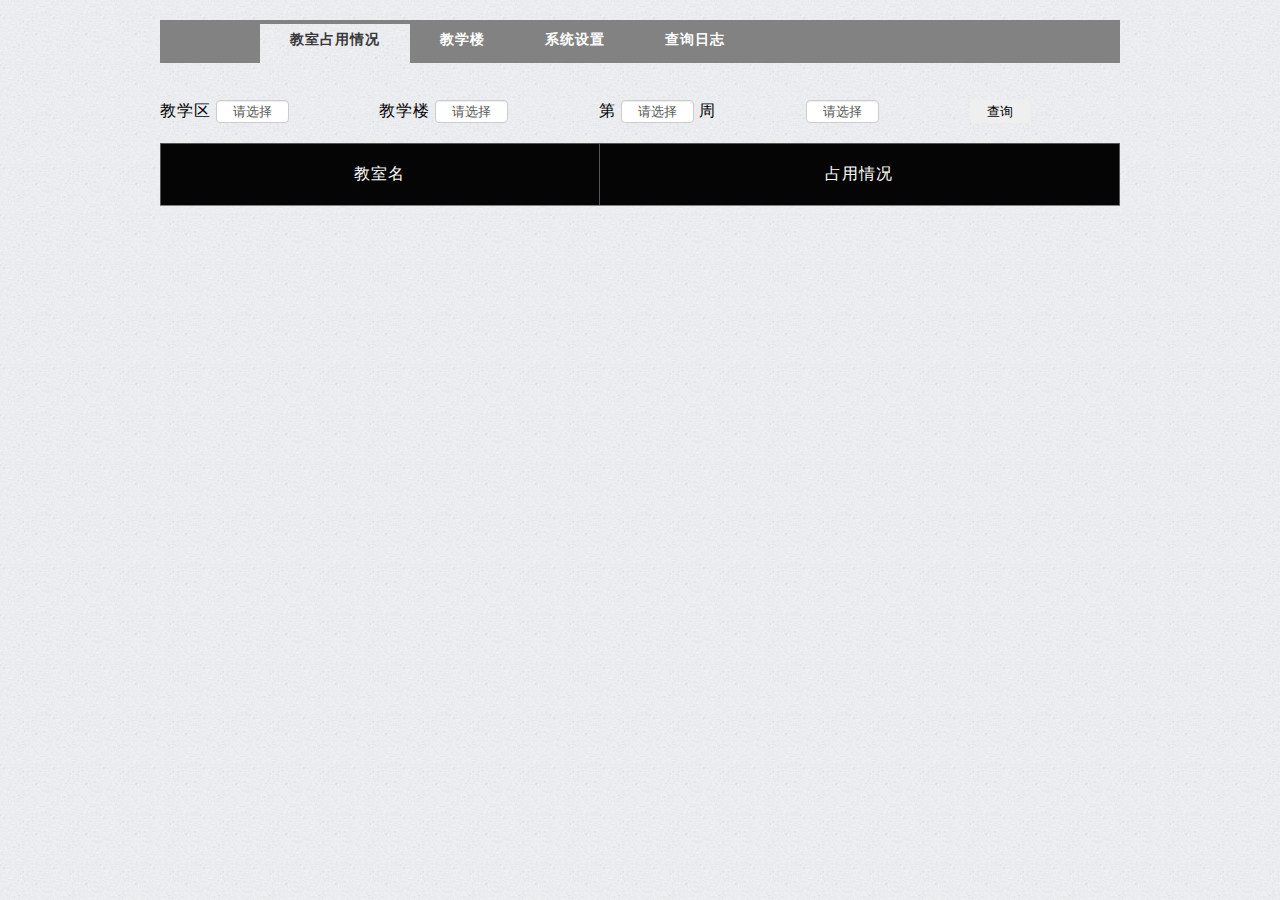
<file: index.html>
<!DOCTYPE html>
<html>
<head lang="en">
    <meta charset="UTF-8">
    <!--<meta name="viewport" content="width=device-width, initial-scale=1.0, maximum-scale=1.0, user-scalable=0"> -->
    <title></title>
    <link rel="stylesheet" href="css/style.css" type="text/css">
    <link rel="stylesheet" href="css/zzsc.css" type="text/css">
</head>
<body>
<div class="caption">
    <div id="nav">
        <div id="navarea">
            <dl id="navs">
                <dt class="on"><a href="index.html"><span>教室占用情况</span></a></dt>
                <dt><a href="html/building.html"><span>教学楼</span></a></dt>
                <dt><a href="html/systemManage.html"><span>系统设置</span></a></dt>
                <dt><a href="html/queryLog.html"><span>查询日志</span></a></dt>
            </dl>
        </div>
    </div>
</div>
<div class="query-wrap">
    <div class="select_query">
        <div>
            <span>教学区</span>
            <select id="locationID">
                <option value="-1">请选择</option>
            </select>
        </div>
        <div>
            <span>教学楼</span>
            <select id="buildingID">
                <option value="-1">请选择</option>
            </select>
        </div>
        <div>
            <span>第</span>
            <select id="week">
                <option value="-1">请选择</option>
                <option value="1">1</option>
                <option value="2">2</option>
                <option value="3">3</option>
                <option value="4">4</option>
                <option value="5">5</option>
                <option value="6">6</option>
                <option value="7">7</option>
                <option value="8">8</option>
                <option value="9">9</option>
                <option value="10">10</option>
                <option value="11">11</option>
                <option value="12">12</option>
                <option value="13">13</option>
                <option value="14">14</option>
                <option value="15">15</option>
                <option value="16">16</option>
                <option value="17">17</option>
                <option value="18">18</option>
                <option value="19">19</option>
                <option value="20">20</option>
                <option value="21">21</option>
                <option value="22">22</option>
                <option value="23">23</option>
                <option value="24">24</option>
                <option value="25">25</option>
                <option value="26">26</option>
            </select>
            <span>周</span>
        </div>
        <div>
            <select id="weekDay">
                <option value="-1">请选择</option>
                <option value="1">周一</option>
                <option value="2">周二</option>
                <option value="3">周三</option>
                <option value="4">周四</option>
                <option value="5">周五</option>
                <option value="6">周六</option>
                <option value="7">周日</option>
            </select>
        </div>
        <div>
            <input type="button" value="查询">
        </div>
    </div>
</div>

<div id="container">
    <table class="zebra">
        <thead>
        <tr>
            <th>教室名</th>
            <th colspan="3">占用情况</th>
        </tr>
        </thead>
        <tbody class="content">

        </tbody>
    </table>
</div>

<div class="spinner">
    <div class="bounce1"></div>
    <div class="bounce2"></div>
    <div class="bounce3"></div>
</div>
</body>
<script type="text/javascript" src="js/jquery.min.js"></script>
<script type="text/javascript">
    $(function(){
        $(".spinner").css("display","block");
        $.ajax({
            type: "get",
            url: "https://schedule.lntu.org/room/v1/lntu-location-from-system",
            dataType: 'json',
            success: function (obj) {
                for(var i = 0;i<obj.length;i++){
                    var str="";
                    str+=" <option value='"+obj[i]["location_id"]+"'>"+obj[i]["location_name"]+"</option>";
                    $("#locationID").append(str);
                }
                $(".spinner").css("display","none");
            },
            error:function(a){
               if(a.status == 401){
                   location.href="html/login.html"
               }
                else{
                   alert("服务器出现错误，请与管理员联系！");
                   $(".spinner").css("display","none");
               }
            }
        })
    });
    $("#locationID").change(function() {
        $(".spinner").css("display","block");
       $("#buildingID").empty();
       $("#buildingID").prepend("<option value='-1'>请选择</option>");
       var s = $('#locationID option:selected') .val();
        var url = "https://schedule.lntu.org/room/v1/lntu-building-from-system?location_id="+s;
        $.ajax({
            type: "get",
            url: url,
            dataType: 'json',
            success: function (obj) {
                for(var i = 0;i<obj.length;i++){
                    if(obj[i]["location_id"] == s){
                        var str="";
                        str+=" <option value='"+obj[i]["building_id"]+"'>"+obj[i]["building_name"]+"</option>";
                        $("#buildingID").append(str);
                    }
                }
                $(".spinner").css("display","none ");
            },
            error:function(a){
                if(a.status == 401){
                    location.href="html/login.html"
                }
                else{
                    alert("服务器出现错误，请与管理员联系！");
                    $(".spinner").css("display","none");
                }
            }

        })
    });
    function checkbox_html(arr){
        var str = "";
        for(var i = 0;i<arr.length;i++){
            if(arr[i] == "0"){
                str+="<div><input type='checkbox'></div>";
            }
            else if(arr[i] == "1"){
                str+="<div><input type='checkbox' checked></div>";
            }
        }
        return str;
    }
    $("input[type=button]").click(function () {
        /*
        $("#container").css("display","block");*/
        if($("#buildingID option:selected").val()!="-1"&&$("#locationID option:selected").val()!="-1"&&$("#week option:selected").val()!="-1"&&$("#weekDay option:selected").val()!="-1"){
            var data = {
                "location_id":$("#locationID option:selected").val(),
                "building_id":$("#buildingID option:selected").val(),
                "week":$("#week option:selected").val(),
                "week_day":$("#weekDay option:selected").val()
            };
            $(".content").empty();
            $(".spinner").css("display","block");
            $.ajax({
                type: "post",
                url: "https://schedule.lntu.org/room/v2/room-schedule",
                data: data,
                dataType: 'json',
                success: function (obj) {
                    //console.log(obj);
                    for(var i = 0;i<obj.results.length;i++){
                        var str = "<tr><td>"+obj.results[i].name+"</td><td colspan='3'><div class='nth'><div>第一大节</div><div>第二大节</div><div>第三大节</div><div>第四大节</div><div>第五大节</div></div><div class='state'>"+checkbox_html(obj.results[i].status)+"</div></td></tr>";
                        $(".content").append(str);
                        $(".spinner").css("display","none");
                    }
                    if(obj.results.length <=0){
                        alert("没有数据！");
                        $(".spinner").css("display","none");
                    }
                },
                error:function(a){
                    if(a.status == 401){
                        location.href="html/login.html"
                    }
                    else{
                        alert("服务器出现错误，请与管理员联系！");
                        $(".spinner").css("display","none");
                    }
                }
            })
        }
        else{
            alert("请完善信息！");
        }

    })
</script>
</html>
</file>
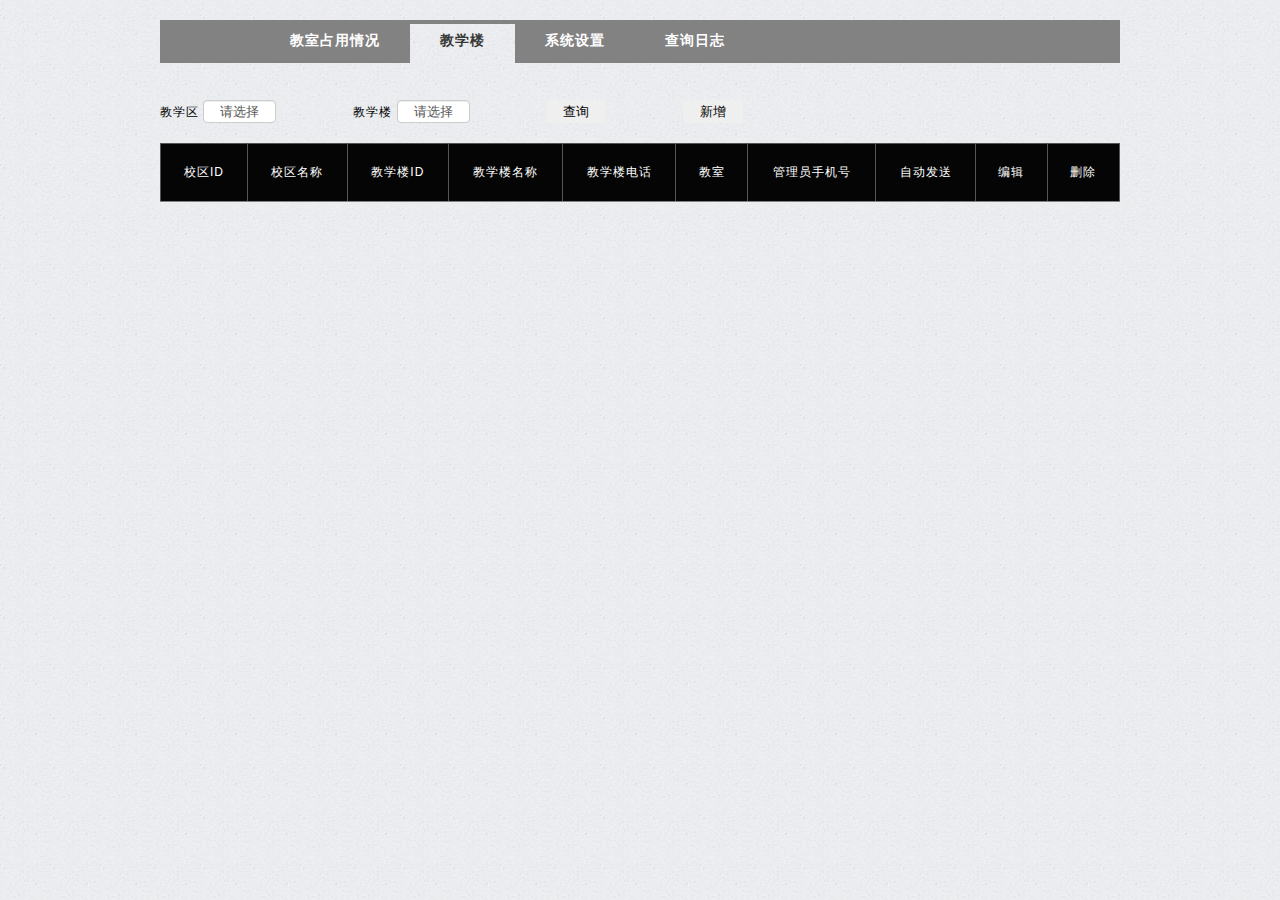
<file: html/building.html>
<!DOCTYPE html>
<html>
<head lang="en">
    <meta charset="UTF-8">
    <!--<meta name="viewport" content="width=device-width, initial-scale=1.0, maximum-scale=1.0, user-scalable=0"> -->
    <title></title>
    <link rel="stylesheet" href="../css/table.css" type="text/css">
    <link rel="stylesheet" href="../css/style.css" type="text/css">
    <link rel="stylesheet" href="../css/zzsc.css" type="text/css">

</head>
<body>
<div class="caption">
    <div id="nav">
        <div id="navarea">
            <dl id="navs">
                <dt><a href="../index.html"><span>教室占用情况</span></a></dt>

                <dt class="on"><a href="building.html"><span>教学楼</span></a></dt>
                <dt><a href="systemManage.html"><span>系统设置</span></a></dt>
                <dt><a href="queryLog.html"><span>查询日志</span></a></dt>
            </dl>
        </div>
    </div>
</div>
<div class="query-wrap">
    <div class="select_query select_query_add">
        <div>
            <span>教学区</span>
            <select id="locationID">
                <option value="-1">请选择</option>
            </select>
        </div>
        <div>
            <span>教学楼</span>
            <select id="buildingID">
                <option value="-1">请选择</option>
            </select>
        </div>
        <div>
            <input type="button" value="查询" onclick="query()">
        </div>
        <div>
            <input type="button" value="新增" onclick="addData()">
        </div>
    </div>
    <div style="clear: both"></div>
</div>
<div id="container">
    <table id="rounded-corner" class="zebra" >
        <thead>
        <tr>
            <th scope="col" class="rounded">校区ID</th>
            <th scope="col" class="rounded">校区名称</th>
            <th scope="col" class="rounded">教学楼ID</th>
            <th scope="col" class="rounded">教学楼名称</th>
            <th scope="col" class="rounded">教学楼电话</th>
            <th scope="col" class="rounded">教室</th>
            <th scope="col" class="rounded">管理员手机号</th>
            <th scope="col" class="rounded">自动发送</th>
            <th scope="col" class="rounded">编辑</th>
            <th scope="col" class="rounded-q4">删除</th>
        </tr>
        </thead>
        <tbody class="tContent">

        </tbody>
    </table>
</div>
<div class="shadow">
    <div class="zc_content">
        <div class="zc_content_list"><div>校区名称：</div>
            <select class="xq-name" disabled>
                <option value="-1"></option>
            </select>
        </div>
       <div class="zc_content_list"><div>教学楼名称：</div>
            <select class="jxl-name" disabled>
                <option value="-1"></option>
            </select>
        </div>
        <div class="add-rooms" style="display: none">
            <form action="" method="get" style="margin: 10px" class="form_rooms">
                <p style="text-align: center;padding:20px">教室（必须和大屏幕上的教室一一对应，否则无效）
                </p>
                <hr style="margin-bottom: 10px">
                <div style="margin-bottom: 10px">
                    <input type="button" value="全选" onclick="$('[name=\'rooms1\']').prop('checked','true'); ">
                    <input type="button" value="取消全选" onclick="$('[name=\'rooms1\']').prop('checked', false )"><br style="padding-bottom: 10px">
                </div>
                <div class="lbl-contents">

                </div>

            </form>
        </div>
        <div class="zc_content_list"><div>教学楼电话：</div><input type="number"  class="jxl-phone" /></div>
        <div class="zc_content_list"><div>管理员电话：</div><input type="number"  class="gly-phone" /></div>
        <div class="zc_content_list"><div>自动发送：</div>
            <select class="auto-send">
                <option value="-1"></option>
                <option value="true">是</option>
                <option value="false">否</option>
            </select>
        </div>
        <div class="zc_content_list"><span onclick="conf()"><a href="#">确认</a></span></div>
        <div class="zc_content_list"><span onclick="$('.shadow').css('display','none');"><a href="#">取消</a></span></div>
    </div>
</div>
<div class="shadow-add">
    <div class="zc_content">
            <div class="zc_content_list"><div>校区名称：</div>
                <select class="xq-name-add">
                    <option value="-1"></option>
                </select>
            </div>
            <div class="zc_content_list"><div>教学楼名称：</div>
                <select class="jxl-name-add">
                    <option value="-1"></option>
                </select>
            </div>


            <div class="add-rooms">
                <form action="" method="get" style="margin: 10px" id="form_rooms">
                    <p style="text-align: center;padding:20px">教室（必须和大屏幕上的教室一一对应，否则无效）
                    </p>
                    <hr style="margin-bottom: 10px">
                    <div style="margin-bottom: 10px">
                        <input type="button" value="全选" onclick="$('[name=\'rooms\']').prop('checked','true'); ">
                        <input type="button" value="取消全选" onclick="$('[name=\'rooms\']').prop('checked', false )"><br style="padding-bottom: 10px">
                    </div>
                    <div class="lbl-content">

                    </div>

                </form>
            </div>
        <div class="zc_content_list"><div>教学楼电话：</div><input type="number" class="jxl-phone-add">

        </div>
        <div class="zc_content_list"><div>管理员电话：</div><input type="number"  class="gly-phone-add" /></div>
            <div class="zc_content_list"><div>自动发送：</div>
                <select class="auto-send-add">
                    <option value="-1"></option>
                    <option value="true">是</option>
                    <option value="false">否</option>
                </select>
            </div>

            <div class="zc_content_list"><span onclick="confAdd()"><a href="#">确认</a></span></div>
            <div class="zc_content_list"><span onclick="$('.shadow-add').css('display','none');"><a href="#">返回</a></span></div>
            <h4>提示：若添加已经存在的数据则会自动覆盖！</h4>

        </div>
</div>
<div class="spinner">
    <div class="bounce1"></div>
    <div class="bounce2"></div>
    <div class="bounce3"></div>
</div>
</body>
<script type="text/javascript" src="../js/jquery.min.js"></script>
<script type="text/javascript" src="../js/jconfirmaction.jquery.js"></script>
<script type="text/javascript">
    $(document).ready(function() {
        $(".spinner").css("display","block");
        $.ajax({
            type: "get",
            url: "https://schedule.lntu.org/room/v1/lntu-building",
            dataType: 'json',
            success: function (obj) {
                //console.log(obj)
                var flag = true;
                for(var i = 0;i<obj.length;i++){
                    if(i>=1){
                        flag = true;
                        for(var j = 0;j<i;j++){
                            if(obj[i]["location_id"] == obj[j]["location_id"]){
                                flag = false;
                            }
                        }
                        if(flag){
                            var str="";
                            str+=" <option value='"+obj[i]["location_id"]+"'>"+obj[i]["location_name"]+"</option>";
                            $("#locationID").append(str);
                        }
                    }else{
                        var str="";
                        str+=" <option value='"+obj[i]["location_id"]+"'>"+obj[i]["location_name"]+"</option>";
                        $("#locationID").append(str);
                    }

                }
                $(".spinner").css("display","none");
            },
            error:function(a){
                if(a.status == 401){
                    location.href="../html/login.html"
                }
                else{
                    alert("服务器出现错误，请与管理员联系！");
                    $(".spinner").css("display","none");
                }
            }
        });
        $.ajax({
            type: "get",
            url: "https://schedule.lntu.org/room/v1/lntu-building",
            dataType: 'json',
            success: function (obj) {
                var num = 0;
                for(var i = 0;i<obj.length;i++){
                    num++;
                    var str="";
                    str+="<tr><td>";
                    str+=obj[i].location_id;
                    str+="</td><td>";
                    str+=obj[i].location_name;
                    str+="</td><td>";
                    str+=obj[i].building_id;
                    str+="</td><td>";
                    str+=obj[i].building_name;
                    str+="</td><td>";
                    str+=obj[i].building_phone;
                    str+="</td><td style='position: relative'>";
                    str+="<a style='cursor: pointer;color: #00f' onclick='$(\".rooms\").css(\"display\",\"none\");$(this).parent().find(\".rooms\").show()'>点击查看</a>";
                    str+="<div class='rooms'><ul><li onclick='$(this).parent().parent().hide()'><img align='right' style='width: 20px;margin-left:5px;margin-bottom: 3px' src='../img/close.png'></li><li style='clear:both'></li>";

                    for(var j = 0;j<obj[i].rooms.length;j++){
                        str+="<li>";
                        str+=obj[i].rooms[j];
                        str+="</li>";
                    }

                    str+="</ul></div>";
                    str+="</td><td>";
                    str+=obj[i].manager_phone;
                    str+="</td><td>";
                    if(obj[i].auto_send == 0){
                        str+="否";
                    }
                    else{
                        str+="是";
                    }
                    str+="</td><td><a href='#'><img src='../img/user_edit.png' alt='' title='' border='0' onclick='manageP1(this)' /></a></td><td><a href='#' class='ask'><img src='../img/trash.png' alt='' title='' border='0' /></a></td></tr>";
                    $(".tContent").append(str);

                }
                $(".spinner").css("display","none");
                if(num == 0){
                    alert("数据为空！");
                    $(".spinner").css("display","none");
                }
                flag = "1";
                $('.ask').jConfirmAction();
            },
            error:function(a){
                if(a.status == 401){
                    location.href="../html/login.html"
                }
                else{
                    alert("服务器出现错误，请与管理员联系！");
                    $(".spinner").css("display","none");
                }
            }
        })
    });
    function query(){
        $(".tContent").html("");
        if($("#buildingID option:selected").val()!="-1"&&$("#locationID option:selected").val()!="-1"){
            $(".spinner").css("display","block");
            $.ajax({
            type: "get",
            url: "https://schedule.lntu.org/room/v1/lntu-building",
            dataType: 'json',
            success: function (obj) {
                var num = 0;
                for(var i = 0;i<obj.length;i++){
                    if(obj[i].building_id == $("#buildingID option:selected").val()){
                        num++;
                        var str="";
                        str+="<tr><td>";
                        str+=obj[i].location_id;
                        str+="</td><td>";
                        str+=obj[i].location_name;
                        str+="</td><td>";
                        str+=obj[i].building_id;
                        str+="</td><td>";
                        str+=obj[i].building_name;
                        str+="</td><td>";
                        str+=obj[i].building_phone;
                        str+="</td><td style='position: relative'>";
                        str+="<a style='cursor: pointer;color: #00f' onclick='$(\".rooms\").css(\"display\",\"none\");$(this).parent().find(\".rooms\").show()'>点击查看</a>";
                        str+="<div class='rooms'><ul><li onclick='$(this).parent().parent().hide()'>关闭</li>";

                        for(var j = 0;j<obj[i].rooms.length;j++){
                            str+="<li>";
                            str+=obj[i].rooms[j];
                            str+="</li>";
                        }
                        str+="</ul></div>";
                        str+="</td><td>";
                        str+=obj[i].manager_phone;
                        str+="</td><td>";
                        if(obj[i].auto_send == 0){
                            str+="否";
                        }
                        else{
                            str+="是";
                        }
                        str+="</td><td><a href='#'><img src='../img/user_edit.png' alt='' title='' border='0' onclick='manageP1(this)' /></a></td><td><a href='#' class='ask'><img src='../img/trash.png' alt='' title='' border='0' /></a></td></tr>";
                        $(".tContent").append(str);
                    }
                }
                $(".spinner").css("display","none");
                if(num == 0){
                    alert("数据为空！");
                    $(".spinner").css("display","none");
                }
                flag = "1";
                $('.ask').jConfirmAction();
            },
                error:function(a){
                    if(a.status == 401){
                        location.href="../html/login.html"
                    }
                    else{
                        alert("服务器出现错误，请与管理员联系！");
                        $(".spinner").css("display","none");
                    }
                }
        })
        }
        else{
            alert("请完善信息！");
        }
    }
    $("#locationID").change(function() {
        $(".spinner").css("display","block");
        $("#buildingID").empty();
        $("#buildingID").prepend("<option value='-1'>请选择</option>");
        var s = $('#locationID option:selected') .val();
        $.ajax({
            type: "get",
            url: "https://schedule.lntu.org/room/v1/lntu-building",
            dataType: 'json',
            success: function (obj) {
                for(var i = 0;i<obj.length;i++){
                    if(obj[i]["location_id"] == s){
                        var str="";
                        str+=" <option value='"+obj[i]["building_id"]+"'>"+obj[i]["building_name"]+"</option>";
                        $("#buildingID").append(str);
                    }
                }
                $(".spinner").css("display","none");
            },
            error:function(a){
                if(a.status == 401){
                    location.href="../html/login.html"
                }
                else{
                    alert("服务器出现错误，请与管理员联系！");
                    $(".spinner").css("display","none");
                }
            }
        })
    });

    function manageP1(tag){
        $(".spinner").css("display","block");
        $(".lbl-contents").html("");
        $.ajax({
            type: "get",
            url: "https://schedule.lntu.org/room/v1/lntu-location-from-system",
            dataType: 'json',
            success: function (obj) {
                for(var i = 0;i<obj.length;i++){
                    var str="";
                    str+=" <option value='"+obj[i]["location_id"]+"'>"+obj[i]["location_name"]+"</option>";
                    $(".xq-name").append(str);
                }
                $(".xq-name").val($(tag).parent().parent().prevAll().eq(7).text());

                var s = $('.xq-name option:selected') .val();
                var url = "https://schedule.lntu.org/room/v1/lntu-building-from-system?location_id="+s;

                $.ajax({
                    type: "get",
                    url: url,
                    dataType: 'json',
                    success: function (obj) {
                        for(var i = 0;i<obj.length;i++){
                            if(obj[i]["location_id"] == s){
                                var str="";
                                str+=" <option value='"+obj[i]["building_id"]+"'>"+obj[i]["building_name"]+"</option>";
                                $(".jxl-name").append(str);
                            }
                            $(".jxl-name").val($(tag).parent().parent().prevAll().eq(5).text());


                        }

                        var s1 = $('.xq-name option:selected') .val();
                        var s2 = $('.jxl-name option:selected') .val();
                        var urls = "https://schedule.lntu.org/room/v1/lntu-room-from-system?location_id="+s1+"&building_id="+s2;

                        $.ajax({
                            type: "get",
                            url: urls,
                            dataType: 'json',
                            success: function (obj) {
                                var arr=[];
                                $.ajax({
                                    type: "get",
                                    url: "https://schedule.lntu.org/room/v1/lntu-building",
                                    dataType: 'json',
                                    success: function (obj1) {

                                        var num = 0;
                                        for(var i = 0;i<obj1.length;i++){
                                            if(obj1[i].location_id ==s1 &&obj1[i].building_id==s2){

                                                arr=obj1[i].rooms;
                                                for(var ii = 0;ii<obj.length;ii++){
                                                    var str="";
                                                    if(arr.indexOf(obj[ii]["room_name"]) == -1){
                                                        str+="<label><input name='rooms1' type='checkbox' value='"+obj[ii]["room_name"]+"'/>";
                                                    }
                                                    else{
                                                        str+="<label><input name='rooms1' checked type='checkbox' value='"+obj[ii]["room_name"]+"'/>";
                                                    }

                                                    str+=obj[ii]["room_name"];
                                                    str+="</label>";
                                                    $(".lbl-contents").append(str);
                                                }
                                                $(".spinner").css("display","none");
                                                return false
                                            }
                                        }
                                    },
                                    error:function(a){
                                        if(a.status == 401){
                                            location.href="../html/login.html"
                                        }
                                        else{
                                            alert("服务器出现错误，请与管理员联系！");
                                            $(".spinner").css("display","none");
                                        }
                                    }
                                })

                                $(".spinner").css("display","none");
                            },
                            error:function(a){
                                if(a.status == 401){
                                    location.href="../html/login.html"
                                }
                                else{
                                    alert("服务器出现错误，请与管理员联系！");
                                    $(".spinner").css("display","none");
                                }
                            }
                        })
                    },
                    error:function(a){
                        if(a.status == 401){
                            location.href="../html/login.html"
                        }
                        else{
                            alert("服务器出现错误，请与管理员联系！");
                            $(".spinner").css("display","none");
                        }
                    }
                })
            },
            error:function(a){
                if(a.status == 401){
                    location.href="../html/login.html"
                }
                else{
                    alert("服务器出现错误，请与管理员联系！");
                    $(".spinner").css("display","none");
                }
            }
        })




        $(".jxl-phone").val($(tag).parent().parent().prevAll().eq(3).text());
        $(".gly-phone").val($(tag).parent().parent().prevAll().eq(1).text());
        var txt = $(tag).parent().parent().prevAll().eq(0).text();

       if(txt == "是"){
           $(".auto-send option").eq(1).attr("selected",true);
       }
        if(txt == "否"){
            $(".auto-send option").eq(2).attr("selected",true);
        }

        $(".shadow").css("display","block");
    }
    function conf(){
        var chk_values =[];
        $('input[name="rooms1"]:checked').each(function(){
            chk_values.push($(this).val());
        });
        if($(".xq-name").val()!=""&&$(".jxl-name").val()!=""&&$(".jxl-phone").val()!=""&&$(".auto-send").val()!=""&&chk_values.length!=0){
            var data = {
                "location_id":$(".xq-name option:selected").val(),
                "location_name":$(".xq-name option:selected").text(),
                "building_id":$(".jxl-name option:selected").val(),
                "building_name":$(".jxl-name option:selected").text(),
                "building_phone":$(".jxl-phone").val(),
                "auto_send":$(".auto-send").val(),
                "rooms":JSON.stringify(chk_values),
                "manager_phone":$(".gly-phone").val()
            };
            $(".spinner").css("display","block");
            $.ajax({
                type: "put",
                url: "https://schedule.lntu.org/room/v1/lntu-building",
                data: data,
                dataType: 'json',
                success: function () {
                    $(".spinner").css("display","none");
                    alert("修改成功！");
                    history.go(0);
                    $('.shadow').css('display','none');
                },
                error:function(a){
                    if(a.status == 401){
                        location.href="../html/login.html"
                    }
                    else{
                        alert("服务器出现错误，请与管理员联系！");
                        $(".spinner").css("display","none");
                    }
                }
            })
        }else{
            alert("数据不能为空！");
        }

    }
    function confAdd(){
        var chk_value =[];
        $('input[name="rooms"]:checked').each(function(){
            chk_value.push($(this).val());
        });
        if(checkFormat($(".jxl-phone-add").val())){
            if($(".xq-name-add option:selected").val()!="-1"&&$(".jxl-name-add option:selected").val()!="-1"&&$(".jxl-phone-add").val()!=""&&$(".auto-send-add option:selected").val()!="-1" &&chk_value.length!=0){
                var data = {
                    "location_id":$(".xq-name-add option:selected").val(),
                    "location_name":$(".xq-name-add option:selected").text(),
                    "building_id":$(".jxl-name-add option:selected").val(),
                    "building_name":$(".jxl-name-add option:selected").text(),
                    "building_phone":$(".jxl-phone-add").val(),
                    "auto_send":$(".auto-send-add option:selected").val(),
                    "rooms":JSON.stringify(chk_value),
                    "manager_phone":$(".gly-phone-add").val()

                };
                $(".spinner").css("display","block");
                $.ajax({
                    type: "post",
                    url: "https://schedule.lntu.org/room/v1/lntu-building",
                    data: data,
                    dataType: 'json',
                    success: function () {
                        $(".spinner").css("display","none");
                        alert("添加成功！");
                        history.go(0);
                        $(".shadow-add").css("display","none");
                    },
                    error:function(a){
                        if(a.status == 401){
                            location.href="../html/login.html"
                        }
                        else{
                            alert("服务器出现错误，请与管理员联系！");
                            $(".spinner").css("display","none");
                        }
                    }
                })
            }else{
                alert("请完善数据！");
            }
        }
        else{
            alert("请注意格式！");
        }


    }
    function addData(){
        $(".shadow-add").css("display","block");
        $(".spinner").css("display","block");
        $.ajax({
            type: "get",
            url: "https://schedule.lntu.org/room/v1/lntu-location-from-system",
            dataType: 'json',
            success: function (obj) {
                for(var i = 0;i<obj.length;i++){
                    var str="";
                    str+=" <option value='"+obj[i]["location_id"]+"'>"+obj[i]["location_name"]+"</option>";
                    $(".xq-name-add").append(str);
                }
                $(".spinner").css("display","none");
            },
            error:function(a){
                if(a.status == 401){
                    location.href="../html/login.html"
                }
                else{
                    alert("服务器出现错误，请与管理员联系！");
                    $(".spinner").css("display","none");
                }
            }
        })
    }

    $(".xq-name-add").change(function() {
        $(".spinner").css("display","block");
        $(".jxl-name-add").empty();
        $(".jxl-name-add").prepend("<option value='-1'></option>");
        var s = $('.xq-name-add option:selected') .val();
        var url = "https://schedule.lntu.org/room/v1/lntu-building-from-system?location_id="+s;
        $.ajax({
            type: "get",
            url: url,
            dataType: 'json',
            success: function (obj) {
                for(var i = 0;i<obj.length;i++){
                    if(obj[i]["location_id"] == s){
                        var str="";
                        str+=" <option value='"+obj[i]["building_id"]+"'>"+obj[i]["building_name"]+"</option>";
                        $(".jxl-name-add").append(str);
                    }
                }
                $(".spinner").css("display","none");
            },
            error:function(a){
                if(a.status == 401){
                    location.href="../html/login.html"
                }
                else{
                    alert("服务器出现错误，请与管理员联系！");
                    $(".spinner").css("display","none");
                }
            }
        })
    });
    $(".jxl-name-add").change(function() {
        $(".spinner").css("display","block");
        $(".lbl-content").html("");
        var s1 = $('.xq-name-add option:selected') .val();
        var s2 = $('.jxl-name-add option:selected') .val();
        var url = "https://schedule.lntu.org/room/v1/lntu-room-from-system?location_id="+s1+"&building_id="+s2;
        $.ajax({
            type: "get",
            url: url,
            dataType: 'json',
            success: function (obj) {
                for(var i = 0;i<obj.length;i++){
                    var str="";
                    str+="<label><input name='rooms' type='checkbox' value='"+obj[i]["room_name"]+"'/>";
                    str+=obj[i]["room_name"];
                    str+="</label>";
                    $(".lbl-content").append(str);
                }
                $(".spinner").css("display","none");
            },
            error:function(a){
                if(a.status == 401){
                    location.href="../html/login.html"
                }
                else{
                    alert("服务器出现错误，请与管理员联系！");
                    $(".spinner").css("display","none");
                }
            }
        })
    });

</script>
</html>
</file>
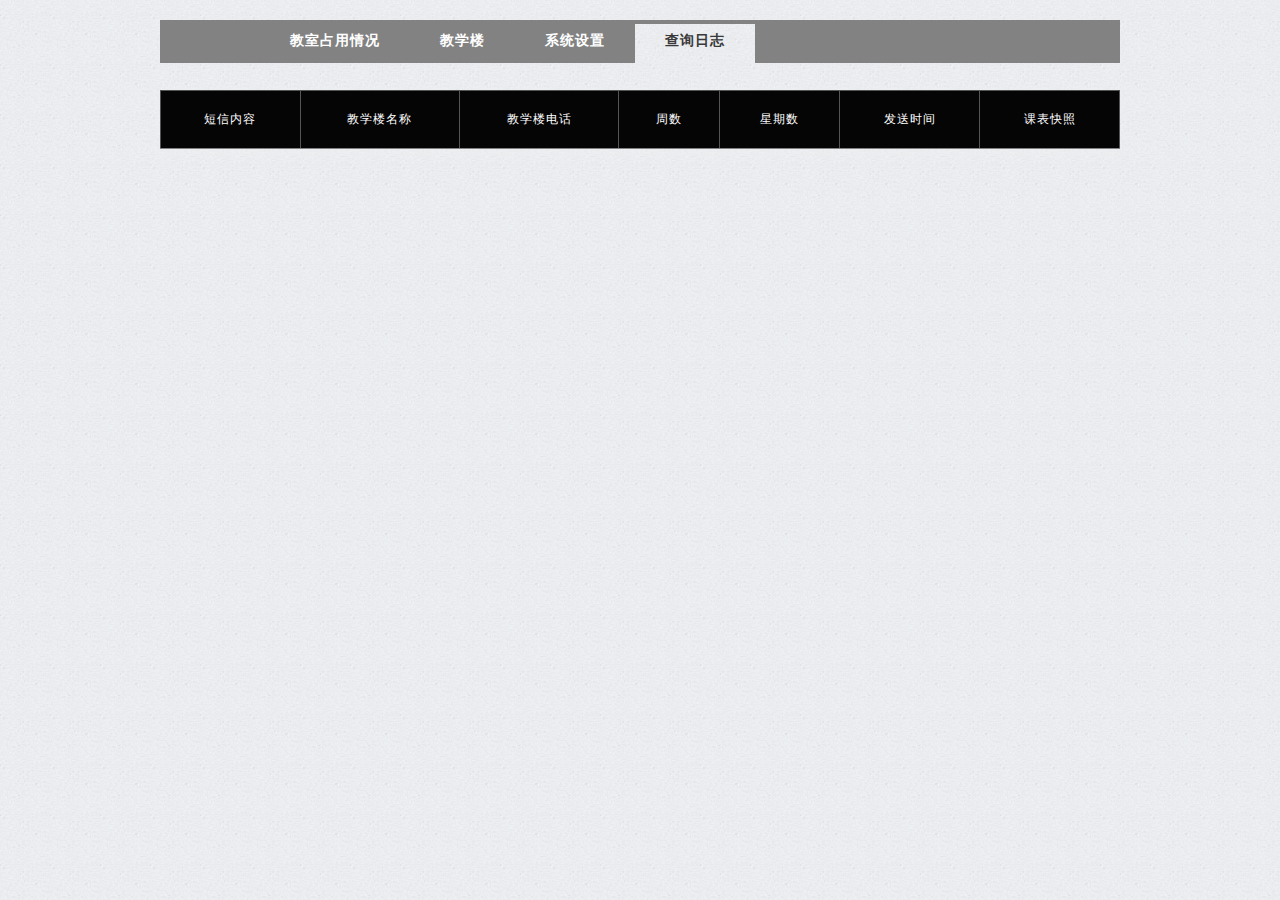
<file: html/queryLog.html>
<!DOCTYPE html>
<html>
<head lang="en">
    <meta charset="UTF-8">
    <!--<meta name="viewport" content="width=device-width, initial-scale=1.0, maximum-scale=1.0, user-scalable=0"> -->
    <title></title>
    <link rel="stylesheet" href="../css/table.css" type="text/css">
    <link rel="stylesheet" href="../css/style.css" type="text/css">
    <link rel="stylesheet" href="../css/zzsc.css" type="text/css">
    <link type="text/css" rel="stylesheet" href="../css/index.css"/>
    <link type="text/css" rel="stylesheet" href="../css/page.css">
    <style>
        .faceShow{
            width:100%;
            margin:0 auto;
            position:relative;
        }
        .faceShow span{
            line-height:10px;
            padding:5px;
            width:10%;
            text-align:center;
            border:1px #000000 solid;

        }
        #faceContent{
            width:800px;
            border:1px #CCCCCC solid;
            display:none;
            border-radius:5px;
        }
        #clipDIV{
            position: absolute;
            top:500px;
        }
        #clipDIV ul{
            width:600px;
        }
        #clipDIV ul li{
            padding: 5px 10px !important;
        }
    </style>
</head>
<body>
<div class="caption">
    <div id="nav">
        <div id="navarea">
            <dl id="navs">
                <dt><a href="../index.html"><span>教室占用情况</span></a></dt>

                <dt ><a href="building.html"><span>教学楼</span></a></dt>
                <dt ><a href="systemManage.html"><span>系统设置</span></a></dt>
                <dt class="on"><a href="queryLog.html"><span>查询日志</span></a></dt>
            </dl>
        </div>
    </div>
</div>
<div class="query-wrap">
    <div class="queryLog">
        <div id="container">
            <table id="rounded-corner" class="zebra" >
                <thead>
                <tr>
                    <th scope="col" class="rounded" >短信内容</th>
                    <th scope="col" class="rounded" >教学楼名称</th>
                    <th scope="col" class="rounded" >教学楼电话</th>
                    <th scope="col" class="rounded" >周数</th>
                    <th scope="col" class="rounded" >星期数</th>
                    <th scope="col" class="rounded" >发送时间</th>
                    <th scope="col" class="rounded" >课表快照</th>
                </tr>
                </thead>
                <tbody class="tContent">

                </tbody>
            </table>
        </div>
    </div>

    <div style="width:60%; margin:20px auto; padding:5px;" id="clipDIV">

    </div>
</div>

</body>
<script type="text/javascript" src="../js/jquery.min.js"></script>
<script type="text/javascript" src="../js/jconfirmaction.jquery.js"></script>
<script type="text/javascript" src="../js/page.js"></script>
<script type="text/javascript">
    $(document).ready(function() {
        clipInit();

    })
</script>
</html>
</file>
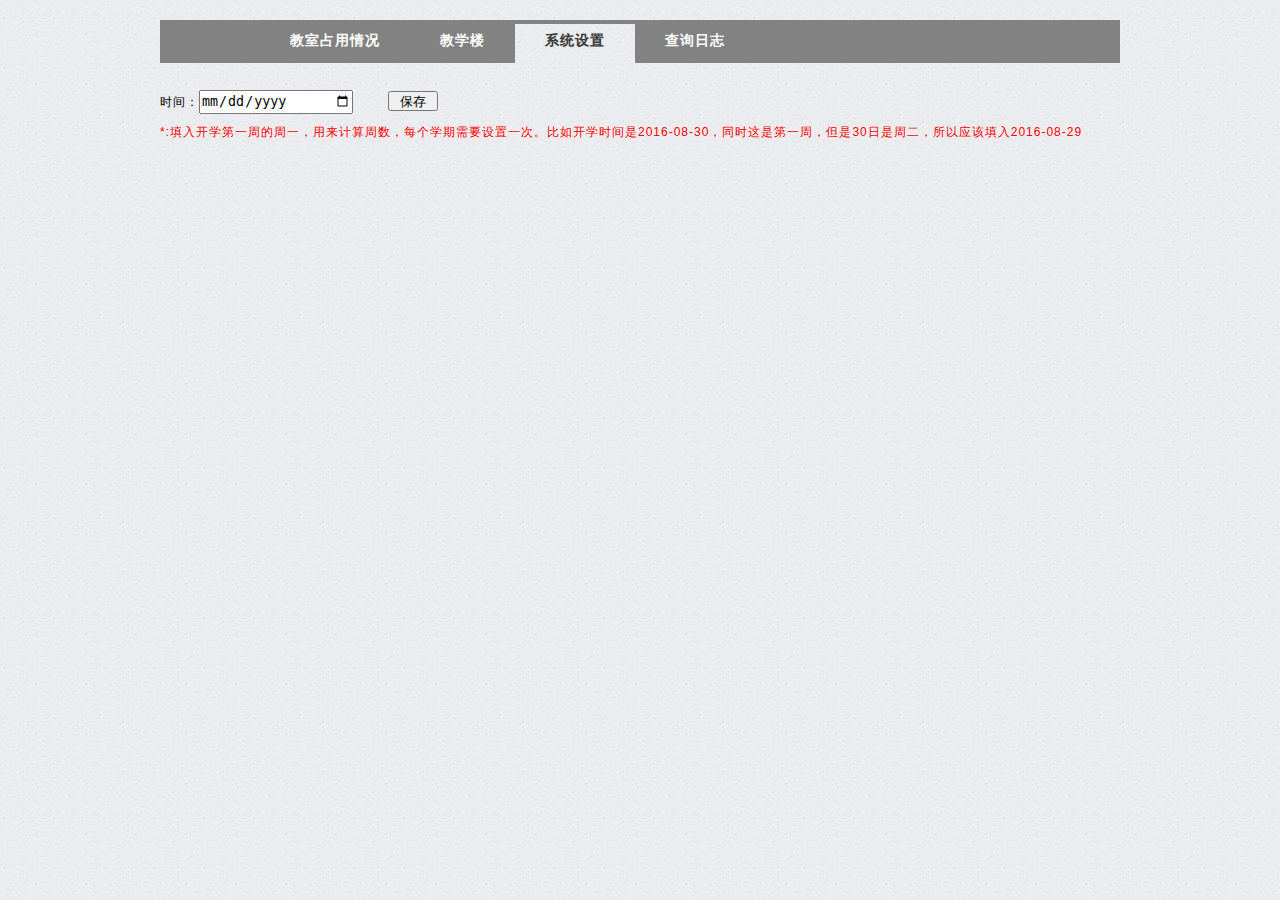
<file: html/systemManage.html>
<!DOCTYPE html>
<html>
<head lang="en">
    <meta charset="UTF-8">
    <!--<meta name="viewport" content="width=device-width, initial-scale=1.0, maximum-scale=1.0, user-scalable=0"> -->
    <title></title>
    <link rel="stylesheet" href="../css/table.css" type="text/css">
    <link rel="stylesheet" href="../css/style.css" type="text/css">
    <link rel="stylesheet" href="../css/zzsc.css" type="text/css">
    <style>
        .testInfor input{
            display: inline-block;
            width:150px;
            height: 20px;
           margin-top: 20px;
        }
        .testInfor span{
            color: black;
        }
        .testInfor button{
            display: inline-block;
            width: 50px;
            height: 20px;
        }
        .testInfor label{
            color: red;
        }
    </style>
</head>
<body>
<div class="caption">
    <div id="nav">
        <div id="navarea">
            <dl id="navs">
                <dt><a href="../index.html"><span>教室占用情况</span></a></dt>

                <dt ><a href="building.html"><span>教学楼</span></a></dt>
                <dt class="on"><a href="systemManage.html"><span>系统设置</span></a></dt>
                <dt><a href="queryLog.html"><span>查询日志</span></a></dt>
            </dl>
        </div>
    </div>
</div>
<div class="query-wrap">


    <div class="testInfor">
        <span>时间：</span><input type="date" id="firstDay">&nbsp;&nbsp;&nbsp;&nbsp;&nbsp;&nbsp;&nbsp;
        <button onclick="saveData()">保存</button>&nbsp;&nbsp;
        <label style="display: block;margin-top: 10px">
            *:填入开学第一周的周一，用来计算周数，每个学期需要设置一次。比如开学时间是2016-08-30，同时这是第一周，但是30日是周二，所以应该填入2016-08-29
        </label>
    </div>
</div>

</body>
<script type="text/javascript" src="../js/jquery.min.js"></script>
<script type="text/javascript" src="../js/jconfirmaction.jquery.js"></script>
<script type="text/javascript">
    $(document).ready(function() {
        $.ajax({
            type: "get",
            url: "https://schedule.lntu.org/application/config/login-test-info",
            dataType: 'json',
            success: function (obj) {
                $("#uname").val(obj.admin_user_id);
                $("#upsd").val(obj.admin_password);
            },
            error:function(a){

            }
        });


        $.ajax({
            type: "get",
            url: "https://schedule.lntu.org/application/config/first-week-monday",
            dataType: 'json',
            success: function (obj) {
                //console.log(obj.first_week_monday);
                var m = obj.first_week_monday.length;
                var n = obj.first_week_monday.indexOf('T');
                var n1 = obj.first_week_monday.substring(n,m)
                var date = obj.first_week_monday.replace(n1,"");
                $("#firstDay").val(date);
            },
            error:function(a){

            }
        });
    });


    function save(){
        $.ajax({
            type: "post",
            url: "https://schedule.lntu.org/application/config/login-test-info",
            dataType: 'json',
            data:{
                "admin_password":$("#uname").val(),
                "admin_user_id":$("#upsd").val()
            },
            success: function (obj) {
                alert("保存成功！")
            },
            error:function(a){

            }
        });
    }


    function saveData(){
        $.ajax({
            type: "post",
            url: "https://schedule.lntu.org/application/config/first-week-monday",
            dataType: 'json',
            data:{
                "first_week_monday":$("#firstDay").val()
            },
            success: function (obj) {
                alert("保存成功！")
            },
            error:function(a){

            }
        });
    }


</script>
</html>
</file>
<file: css/style.css>
@charset "UTF-8";
html{
    overflow-y:scroll;
}
html, body{

    height: 100%;
	padding:0;
	margin:0;
	position:relative;
	background:url(../img/bg0.gif);
	background-repeat:repeat;
	color:#fff;
	letter-spacing:1px;
	/*font-family:Georgia, "Times New Roman", Times, serif;*/
}

.caption{
	font-size:20px;
	font-weight:normal;
	/*background:url(../img/logo.png);*/
	background-repeat:no-repeat;
	background-position: 130px center;
	padding-top: 20px;
	height:50px;
    text-align: center;
}

#container{
    /*display: none;*/
	padding-top:20px;
	width:960px;
	margin:0 auto;
    margin-bottom: 90px;
}

.zebra {
    border-collapse: collapse;
    border-spacing: 0;
	width:100%;
	-webkit-box-shadow:  0px 2px 1px 5px rgba(242, 242, 242, 0.1);
    box-shadow:  0px 2px 1px 5px rgba(242, 242, 242, 0.1);
}
.zebra {
    border: 1px solid #555;
}
.id-table{
    margin-top: 55px;
    padding-left: 50px;
}
.id-zebra th{
    padding: 25px;
}
.id-zebra td{
    padding-left: 25px;
    padding-top: 5px;
}
.id-title{
    text-align: center;
}
.zebra td {
    border-left: 1px solid #555;
    border-top: 1px solid #555;
    padding: 10px;
    text-align: center;
}
.id-wrap{
    display: -webkit-box;
}

.id-table{
    -webkit-box-flex:1;
}
.id-table table{
    display: block;
    margin: auto;
}
.zc_content{
    -webkit-box-flex:2
}
tbody tr:hover td
{
    background: #c8c8c8 !important;
}

.zebra th, .zebra th:hover {
    border-left: 1px solid #555;
	border-bottom: 1px solid #828282;
    padding: 20px;  
    background-color: #050505 !important;

	color:#fff !important;
	font-weight:normal;
}

.zebra tr {
	background:#404040;
	color:#fff;
}
.query-wrap{
    width:960px;
    margin: auto;
}
.nth,.state,.select_query{
    display: -moz-box;
    display: -webkit-box;
    display: -ms-box;
    display: box;
}
.nth div,.state div,.select_query div{
    -moz-box-flex: 1;
    -webkit-box-flex: 1;
    -ms-box-flex: 1;
    box-flex: 1;
}
.state{
    margin-top: 10px;
}
.select_query{
    width:960px;

    margin-top: 30px;
}
.select_query_add{
    width:660px;

    margin-top: 30px;
}
input[type="button"]{
    display: inline-block;
    padding: 1px 16px;
    margin-bottom: 0;
    font-weight: normal;
    line-height: 1.42857143;
    text-align: center;
    white-space: nowrap;
    vertical-align: middle;
    -ms-touch-action: manipulation;
    touch-action: manipulation;
    cursor: pointer;
    -webkit-user-select: none;
    -moz-user-select: none;
    -ms-user-select: none;
    user-select: none;
    background-image: none;
    border: 1px solid transparent;
    border-radius: 4px;
}
select{
    padding: 1px 16px;
    line-height: 1.42857143;
    color: #555;
    background-color: #fff;
    background-image: none;
    border: 1px solid #ccc;
    border-radius: 4px;
    -webkit-box-shadow: inset 0 1px 1px rgba(0,0,0,.075);
    box-shadow: inset 0 1px 1px rgba(0,0,0,.075);
    -webkit-transition: border-color ease-in-out .15s,-webkit-box-shadow ease-in-out .15s;
    -o-transition: border-color ease-in-out .15s,box-shadow ease-in-out .15s;
    transition: border-color ease-in-out .15s,box-shadow ease-in-out .15s;
}
.select_query span{
    color: #000000;
}

.spinner {
    position:absolute;
    top:280px;
    display: none;
    left:50%;
    margin-left:-75px;
    width: 150px;
    text-align: center;
}

.spinner > div {
    width: 30px;
    height: 30px;
    background-color: #333;

    border-radius: 100%;
    display: inline-block;
    -webkit-animation: bouncedelay 1.4s infinite ease-in-out;
    animation: bouncedelay 1.4s infinite ease-in-out;
    /* Prevent first frame from flickering when animation starts */
    -webkit-animation-fill-mode: both;
    animation-fill-mode: both;
}

.spinner .bounce1 {
    -webkit-animation-delay: -0.32s;
    animation-delay: -0.32s;
}

.spinner .bounce2 {
    -webkit-animation-delay: -0.16s;
    animation-delay: -0.16s;
}

@-webkit-keyframes bouncedelay {
    0%, 80%, 100% { -webkit-transform: scale(0.0) }
    40% { -webkit-transform: scale(1.0) }
}

@keyframes bouncedelay {
    0%, 80%, 100% {
        transform: scale(0.0);
        -webkit-transform: scale(0.0);
    } 40% {
          transform: scale(1.0);
          -webkit-transform: scale(1.0);
      }
}
.shadow,.shadow-add{
    position: absolute;
    top:0;
    width: 100%;
    height: 100%;
    background: #a6a6a6;
    display: none;
}
.cot{
    width: 22%;
    margin: auto;
    margin-top: 200px;
    border: 1px solid #cccccc;
    padding: 30px;

}
.cc{
    display: -webkit-box;
    height: 40px;
    color: #050505;
    font-weight: bold;
}
.cc input{
    height: 30px;
    margin-top: 2px;
    width: 160px;
}
.cc div{
    -webkit-box-flex:1;
    line-height: 40px;
}
.cc-btn{
    margin-top: 20px;
 }
.cc-btn input{
    width: 95px;
}
.cc-btn input:nth-child(1){
    margin-left: 95px;
}
.cc-btn input:nth-child(2){
    margin-left: 5px;
}
.add-btn{
    width:960px;
    margin: auto;
    margin-top: 15px;
    margin-bottom: 15px;
}
.add-btn input{
    height: 30px;
    width: 110px;
    float: right;
}
.zc_content {
    width: 600px;
    display: block;
    margin: auto;
    margin-top: 55px;
    padding-right: 40px;
}

.zc_content_list {
    margin-top: 10px;
    position: relative;

}
.zc_content_list div{
    position: absolute;
    color: #000000;
    top:0;bottom: 0;
    margin: auto;    /* 有了这个就自动居中了 */
    line-height: 40px;
    padding-left: 20px;
}
.zc_content_list:last-child {
    margin-top: 20px;
}

.zc_content_list input{
    width: 100%;
    height: 40px;
    border: 1px solid #a2a2a2;
    border-radius: 7px;
    padding-left: 10px;
    outline: none;
    box-sizing: border-box;
    text-align: right;
}
.zc_content_list select {
    width: 100%;
    height: 40px;
    border: 1px solid #a2a2a2;
    border-radius: 7px;
    padding-left: 300px !important;
    outline: none;
    box-sizing: border-box;
    text-align: right;
}

.zc_content_list span {
    display: block;
    width: 100%;
    height: 33px;
    text-align: center;
    background-color: #515151;
    border-radius: 5px;
}

.zc_content_list span a {
    font-size: 16px;
    color: #ffffff;
    line-height: 33px;
}
h4{
    margin-top: 20px;
}
.rooms{
    position: absolute;
    width: 120px;height: 100px;
    border: 1px solid #fff;
    left: 90px;
    background: #fff;
    color: #000;
    overflow: scroll;
    display: none;
}
.rooms ul{
    list-style: none;
}
.rooms ul li:nth-child(1){
    color: #00f;
    margin: 4px auto;
    cursor: pointer;
}
.add-rooms{
    height: 200px;
    background: #fff;
    margin-top: 10px;
    border-radius: 5px;
    color: #000;
    overflow: scroll;

}
.add-rooms label{
    font-size: 16px;
}
.add-rooms input{
    height: 15px;
    padding-left: 5px;
}
.add-rooms input[type="button"]{
    height: 25px;
    padding-left: 5px;
}
</file>
<file: css/zzsc.css>
/* css 重置 */* {
	margin: 0;
	padding: 0;

}

img {
	border: 0;
}
a {
	text-decoration: none;
	color: #333;
}
a:hover {
	color: #1974A1;
}
/*代码整理：www.97zzw.com - 97站长网*/
/* 本例子css */
html,body {
    height: 100%;
    padding:0;
    margin:0;
    position:relative;
    background:url(../img/bg0.gif);
    background-repeat:repeat;
    color:#fff;
    letter-spacing:1px;
}
#nav {
    width:960px;
    margin: auto;
	background-color: #828282;
}
#nav span {
	cursor: pointer
}
#navarea {
	width: 990px;
	height: 43px;
	margin: 0 auto;
}
#navarea ul {
	clear: both;
	float: left;
	width: 960px;
	padding: 4px 18px 0 18px;
}
#navarea li {
	float: left;
	height: 37px;
	font-size: 14px;
	line-height: 32px;
}
#navarea a {
	float: left;
	display: inline-block;
	height: 37px;
	padding: 0 30px;
	color: #fff;
	text-decoration: none;
}
#navarea .on a:link, #navarea .on a:visited, #navarea .on a:hover, #navarea .on a:active {
	float: left;
	display: inline-block;
	height: 39px;
	color: #393939;
	background: url("../img/bg0.gif");
}
#navarea .on a:link span, #navarea .on a:visited span, #navarea .on a:hover span, #navarea .on a:active span {
	display: inline-block;
	height: 39px;
    background: url("../img/bg0.gif");
}
#navarea .col {
	font-size: 12px;
	font-weight: normal;
	line-height: 32px;
	float: right;
}
#navarea .col a {
	display: block;
	float: left;
	padding: 0 10px;
}
#navarea dl {
	clear: both;
	float: left;
	padding: 0;
	padding-top: 4px;
	width: 990px;
}
#navarea dt {
	float: left;
	font-size: 14px;
	font-weight: bold;
	height: 41px;
	line-height: 32px;
}
#navarea dt:nth-child(1){
    margin-left: 100px;
}
select, option {
    -webkit-appearance : none; /* To gain control over the appearance on WebKit */
    -moz-appearance : none; /* To gain control over the appearance on Gecko */

    /* To gain control over the appearance on Presto (Opera) and Trident (IE)
       Note that it also work on Gecko and has partial effects on WebKit */
}
</file>
<file: css/table.css>
body
{
background:url(images/bg.jpg) no-repeat center top #310b28;
font-family:Arial, Helvetica, sans-serif;
padding:0;
font-size:12px;
margin:0 auto;
color: #0e4354;
}
.clear{
clear:both;
}
a{
color:#256c89;
}
h2{
font-size:18px;
color:#256c89;
font-weight:normal;
padding:0px 0 15px 0;
margin:0px;
clear:both;
}
h3{
font-size:18px;
color:#256c89;
font-weight:normal;
padding:15px 0 5px 20px;
margin:0px;
float:left;
clear:both;
}
a.forgot_pass{
float:right;
color:#256c89;
text-decoration:none;
background:url(images/help.png) no-repeat left;
padding:0 0 0 18px;
display:block;
margin:15px 20px 0 0;
}
#main_container{
margin:0 auto;
width:900px;
padding:0px 0 0px 0;
}
.header{
width:900px;
height:100px;
}
.header_login{
width:600px;
margin:auto;
}
.logo{
float:left;
padding:35px 0 0 0;
}
#clock_a{
float:right;
padding:15px 0 0 0;
}
.jclock{
color:#FFFFFF;
float:right;
font-size:22px;
font-weight:bold;
padding:34px 25px 0 0;
}
.right_header{
width:350px;
float:right;
text-align:right;
color:#FFFFFF;
padding:40px 0 0 0;
}
.right_header a{
margin:0 5px 0 5px;
text-decoration:underline;
color:#FFFFFF;
}
.right_header a.messages{
background:url(images/comment.png) no-repeat right;
padding-right:20px;
}
.right_header a.logout{
background:url(images/user_logout.png) no-repeat right;
padding-right:20px;
}

.main_content{
margin:0 auto;
width:900px;
height:auto;
padding:0px 0 50px 0;
background:url(images/menu_bg.jpg) no-repeat center top #fff;
}
.footer{width:900px;height:87px;background:url(images/footer_bg.jpg) no-repeat center top;}
.footer_login{width:600px;margin:auto;}

.left_footer{float:left;padding:25px 0 0 10px;color:#a8549b;font-size:11px;}
.left_footer a{color:#FFFFFF;text-decoration:none;}
.right_footer{float:right;padding:25px 10px 0 0;}

.left_footer_login{float:left;padding:15px 0 0 10px;color:#a8549b;font-size:11px;}
.left_footer_login a{color:#FFFFFF;text-decoration:none;}
.right_footer_login{float:right;padding:15px 10px 0 0;}
/*---------------- menu----------------------*/
.menu {font-size:11px;padding:0px 10px 0 10px; float:left; width:880px;}

/* remove all the bullets, borders and padding from the default list styling */
.menu ul {padding:0;margin:0;list-style-type:none; height:34px;}

/* style the sub-level lists */
.menu ul ul {width: auto;}

/* float the top list items to make it horizontal and a relative positon so that you can control the dropdown menu positon */
.menu ul li {float:left;height:34px;line-height:34px;}

/* style the sub level list items */
.menu ul ul li {display:block;width: auto;height:auto;position:relative;line-height:1em;}

/* style the links for the top level */
.menu a, .menu a:visited {display:block;float:left;height:100%;font-size:11px;text-decoration:none;color:#fff;padding:0 21px 0 17px;}
.menu a.current{background:url(images/menu_bg.gif) repeat-x center;}
/* style the sub level links */
.menu ul ul a, .menu ul ul a:visited {display:block;background:#57c0e8; border-bottom:1px #81dafc solid; color:#fff;width:12em;height:100%;line-height:1em;padding:1em 1em;}
.menu ul table ul a, .menu ul table ul a:visited  {width:14em; w\idth:12em;}


/* style the table so that it takes no part in the layout - required for IE to work */
.menu table {position:absolute; left:0; top:0; font-size:1em; z-index:-1;}
.menu ul ul table {lef\t:-1px;}
.menu ul ul table ul.left {margin-lef\t:2px;}

.menu li:hover {position:relative;}
* html .menu a:hover {position:relative;}

/* style the third level background */
.menu ul ul ul a, .menu ul ul ul a:visited {background:#57c0e8;}
/* style the fourth level background */
.menu ul ul ul ul a, .menu ul ul ul ul a:visited {background:#57c0e8;}
/* style the sub level 1 background */
.menu ul :hover a.sub1 {background:url(images/arrow.gif) no-repeat right #309dc7;}
/* style the sub level 2 background */
.menu ul ul :hover a.sub2 {background:url(images/arrow.gif) no-repeat right #088bb4;}

/* style the level hovers */
/* first */
.menu a:hover {color:#fff;background:url(images/menu_bg.gif) repeat-x center;}
.menu :hover > a {color:#fff;background:url(images/menu_bg.gif) repeat-x center;}
/* second */
.menu ul ul a:hover{color:#fff;background:url(images/menu_bg_a.gif) repeat-x center;}
.menu ul ul :hover > a {color:#fff;background:url(images/menu_bg_a.gif) repeat-x center;}
/* third */
.menu ul ul ul a:hover {background:url(images/menu_bg_a.gif) repeat-x center;}
.menu ul ul ul :hover > a {background:url(images/menu_bg_a.gif) repeat-x center;}
/* fourth */
.menu ul ul ul ul a:hover {background:url(images/menu_bg_a.gif) repeat-x center;}


/* hide the sub levels and give them a positon absolute so that they take up no room */
.menu ul ul {visibility:hidden;position:absolute;height:0;top:34px;left:0;width:14em; z-index:999;}

/* position the third level flyout menu */
.menu ul ul ul{left:14em;top:0;width:14em;}

/* position the third level flyout menu for a left flyout */
.menu ul ul ul.left {left:-14em;}


/* make the second level visible when hover on first level list OR link */
.menu ul li:hover ul, .menu ul a:hover ul {visibility:visible; height:auto; padding-bottom:3em; background:transparent url(images/trans.gif);}
/* keep the third level hidden when you hover on first level list OR link */
.menu ul :hover ul ul{visibility:hidden;}
/* keep the fourth level hidden when you hover on second level list OR link */
.menu ul :hover ul :hover ul ul{visibility:hidden;}
/* make the third level visible when you hover over second level list OR link */
.menu ul :hover ul :hover ul{visibility:visible;}
/* make the fourth level visible when you hover over third level list OR link */
.menu ul :hover ul :hover ul :hover ul {visibility:visible;}







.center_content{
clear:both;
}

.left_content{
width:195px;
float:left;
padding:30px 0 0 20px;
}
.right_content{
width:625px;
float:left;
padding:30px 0 0 30px;
}

.sidebarmenu{
margin:0px 0;
padding:0;
width:195px;
}
.sidebarmenu a.menuitem{background:url(images/sidebar_menu_top.gif) no-repeat center top;
color: #fff;display: block;position: relative;width:185px;height:31px;margin:0 0 5px 0;line-height:31px;padding:0px 0 0 10px;text-decoration: none;
}
.sidebarmenu a.menuitem_green{background:url(images/green_bt.gif) no-repeat center top;
color: #fff;display: block;position: relative;width:185px;height:31px;margin:0 0 5px 0;line-height:31px;padding:0px 0 0 10px;text-decoration: none;
}
.sidebarmenu a.menuitem_red{background:url(images/red_bt.gif) no-repeat center top;
color: #fff;display: block;position: relative;width:185px;height:31px;margin:0 0 5px 0;line-height:31px;padding:0px 0 0 10px;text-decoration: none;
}
.sidebarmenu a.menuitem:hover{background:url(images/sidebar_menu_top_a.gif) no-repeat center top;}
.sidebarmenu a.menuitem_green:hover{background:url(images/green_bt_a.gif) no-repeat center top;}
.sidebarmenu a.menuitem_red:hover{background:url(images/red_bt_a.gif) no-repeat center top;}

.sidebarmenu a.menuitem:visited, .sidebarmenu .menuitem:active{
color: white;
}
.sidebarmenu a.menuitem .statusicon{
position: absolute;
top:11px;
right:7px;
border: none;
}

.sidebarmenu div.submenu{
background: white;
}
.sidebarmenu div.submenu ul{ 
list-style-type: none;
margin: 0;
padding: 0 0 5px 0;
}
.sidebarmenu div.submenu ul li{
border-bottom: 1px dotted #bfd1d9;
}
.sidebarmenu div.submenu ul li a{
display: block;
color: black;
text-decoration: none;
padding:5px 0;
padding-left: 10px;
}
.sidebarmenu div.submenu ul li a:hover{
background: #e2f0ff;
color: #0e4354;
}

.sidebar_search{
background:url(images/sidebar_menu_top.gif) no-repeat center;
width:195px;
height:31px;
margin:0 0 5px 0;
}
input.search_input{
width:155px;
height:16px;
margin:5px 0 0 5px;
border:1px #bdebfd solid;
background:#92dbf8;
padding:4px 0 0 2px;
float:left;
color:#096184;
font-size:11px;
}
input.search_submit{
float:left;
background:none;
border:none;
margin:7px 0 0 8px;
}





#rounded-corner
{
margin:auto;
width:960px;
text-align: left;
border-collapse: collapse;
}
thead tr th{
    text-align: center;
}

.question {
position: absolute;
display: inline;
text-align: center;
width: 174px;
height: 78px;
font-size: 13px;
line-height: 1.5em;
background: url('../img/bubble.png') left top no-repeat;
padding: 10px 0 0 0;
text-shadow: 0px 1px 0px #fff;
margin-left: -7em;
margin-top: -6em;
opacity: 0;
}

.yes{
margin-top: .5em;
margin-right: .5em;
cursor: pointer;
display: inline-block;
width: 63px;
height: 21px;
color: #434d17;
text-shadow: 0px 1px 0px #fff;
background: url('../img/buttony.png') left top no-repeat;
}
.cancel {
margin-top: .5em;
margin-right: .5em;
cursor: pointer;
display: inline-block;
width: 63px;
height: 21px;
color: #fff;
text-shadow: 0px 1px 0px #000;
background: url('../img/buttonn.png') left top no-repeat;
}

a.bt_green{display:block; float:right; margin:10px 5px 10px 5px; line-height:31px; text-decoration:none; color:#FFFFFF; text-shadow:1px 1px #8fa42b;}
a.bt_green strong{width:auto;height:31px; padding:0 10px 0 10px;display:block; float:left;background:url(images/bt_green_center.gif) repeat-x center;}
a.bt_green span.bt_green_lft{width:10px;height:31px;display:block; float:left;background:url(images/bt_green_left.gif) no-repeat center right;}
a.bt_green span.bt_green_r{width:10px;height:31px;display:block; float:left;background:url(images/bt_green_r.gif) no-repeat center right;}
a:hover.bt_green{ text-decoration:underline;}

a.bt_blue{display:block; float:right; margin:10px 5px 10px 5px; line-height:31px; text-decoration:none; color:#FFFFFF; text-shadow:1px 1px #3597bf;}
a.bt_blue strong{width:auto;height:31px; padding:0 10px 0 10px;display:block; float:left;background:url(images/bt_blue_center.gif) repeat-x center;}
a.bt_blue span.bt_blue_lft{width:10px;height:31px;display:block; float:left;background:url(images/bt_blue_left.gif) no-repeat center right;}
a.bt_blue span.bt_blue_r{width:10px;height:31px;display:block; float:left;background:url(images/bt_blue_r.gif) no-repeat center right;}
a:hover.bt_blue{ text-decoration:underline;}

a.bt_red{display:block; float:right; margin:10px 5px 10px 5px; line-height:31px; text-decoration:none; color:#FFFFFF; text-shadow:1px 1px #c24739;}
a.bt_red strong{width:auto;height:31px; padding:0 10px 0 10px;display:block; float:left;background:url(images/bt_red_center.gif) repeat-x center;}
a.bt_red span.bt_red_lft{width:10px;height:31px;display:block; float:left;background:url(images/bt_red_left.gif) no-repeat center right;}
a.bt_red span.bt_red_r{width:10px;height:31px;display:block; float:left;background:url(images/bt_red_r.gif) no-repeat center right;}
a:hover.bt_red{ text-decoration:underline;}

.sidebar_box{
width:195px;
padding:15px 0 5px 0;
}
.sidebar_box_top{width:195px;height:8px;background:url(images/sidebar_box_top.gif) no-repeat center bottom;}
.sidebar_box_bottom{width:195px;height:8px;background:url(images/sidebar_box_bottom.gif) no-repeat center bottom;}
.sidebar_box_content{width:175px;height:auto;background-color:#ecf8fd; padding:0 10px 0 10px;}

.sidebar_box_content h3{ color:#49bae8; float:left; font-size:18px; margin:0px;padding:0px; font-weight:normal;}
.sidebar_box_content h4{ color:#f75744; float:left; font-size:18px; margin:0px;padding:0px; font-weight:normal;}
.sidebar_box_content h5{ color:#a4bf40; float:left; font-size:18px; margin:0px;padding:0px; font-weight:normal;}
.sidebar_box_content p{padding:5px 0 5px 0; margin:0px; clear:both; font-size:11px; text-align:left; line-height:17px;}
img.sidebar_icon_right{
float:right; padding:0 0 0 0;
}
.sidebar_box_content ul{
list-style:none;
padding:10px 0 10px 0;
margin:0px;
clear:both;
}
.sidebar_box_content ul li{
padding:5px 0 5px 10px;
background:url(images/list_bullet.gif) no-repeat left top;
background-position:0px 10px;
}


.warning_box{width:540px;clear:both;background:url(images/warning.png) no-repeat left #fcfae9;
border:1px #e9e6c7 solid;background-position:15px 10px;padding:20px 20px 15px 60px;margin:0 0 10px 0;}

.valid_box{width:540px;clear:both;background:url(images/valid.png) no-repeat left #edfce9;
border:1px #cceac4 solid;background-position:15px 10px;padding:20px 20px 15px 60px;margin:0 0 10px 0;}

.error_box{width:540px;clear:both;background:url(images/error.png) no-repeat left #fce9e9;
border:1px #eac7c7 solid;background-position:15px 10px;padding:20px 20px 15px 60px;margin:0 0 10px 0;}

/*--------------*/
div.pagination {
width:625px;
clear:both;
padding:10px 0 10px 0;
margin:0px;
text-align:center;
float:left;
clear:both;
font-size:11px;
}

div.pagination a {
padding: 2px 5px 2px 5px;
margin-right: 2px;
border: 1px solid #52bfea;
text-decoration: none; 
color: #52bfea;
}
div.pagination a:hover, div.pagination a:active {
border:1px solid #52bfea;
color: #fff;
background-color: #52bfea;
}
div.pagination span.current {
padding: 2px 5px 2px 5px;
margin-right: 2px;
border: 1px solid #52bfea;
font-weight: bold;
background-color: #52bfea;
color: #FFF;
}
div.pagination span.disabled {
padding: 2px 5px 2px 5px;
margin-right: 2px;
border: 1px solid #f3f3f3;
color: #ccc;
}
</file>
<file: css/index.css>
/* CSS Document */
html,body,p,ul,li,h1,h2,h3,h4,h5,h6,div,span,p{
	margin:0;
	padding:0;
}
html{font:"微软雅黑" 14px/1.42;}
.fr{
	float:right;
}
.fl{
	float:left;
}
ul li{
	list-style:none;
}
a{
	text-decoration:none;
	cursor:pointer;
}
.clear{
	clear:both;
}
</file>
<file: css/page.css>
/* CSS Document */
.col-dice-12,.col-dice-11,.col-dice-10,.col-dice-9,.col-dice-8,.col-dice-7,.col-dice-6,.col-dice-5,.col-dice-4,.col-dice-3,.col-dice-2,.col-dice-1{
	position: relative;
 	min-height: 1px;
  	padding-right: 15px;
  	padding-left: 15px;
}
.col-dice-3 img{
	width:100%;
}
.BORDER{
	border:1px solid #CCC;
	border-right:0px;
	padding:2px 10px;
	text-align:center;
	float:left;
	color:#0099FF;
	cursor:pointer;
}
.curPage{
	color:white;
	background:#0099FF;
	border:1px #0099ff solid;
	padding:2px 10px;
	float:left;
	text-align:center;
	cursor:pointer;
}
.disbled{
	color:#CCCCCC;
	border:1px #CCCCCC solid;
	border-right:0px;
	padding:2px 10px;
	float:left;
	text-align:center;
	cursor:not-allowed;
}
.subMit{
	border:1px #CCCCCC solid;
	color:#666666;
	background:white;
	text-align:center;
	width:200px;
	font-size:20px;
	line-height:2.0em;
	border-radius:3px;
}
@media screen and (-ms-high-contrast: active), (-ms-high-contrast: none) {
/* IE10-specific styles go here */ 
.BORDER{
	border:1px solid #CCC;
	border-right:0px;
	padding:2px 10px;
	text-align:center;
	float:left;
	color:#0099FF;
	cursor:pointer;
}
.curPage{
	color:white;
	background:#0099FF;
	border:1px #0099ff solid;
	padding:2px 10px;
	float:left;
	text-align:center;
	cursor:pointer;
}
.fr{
	float:right;
}
.fl{
	float:left;
}
ul li{
	list-style:none;
}
a{
	text-decoration:none;
	cursor:pointer;
}
.clear{
	clear:both;
}
}
@media screen and (max-width: 1920px) {
	html{ font-size:20px;}
	.col-dice-3{
		width:25%;
	}
}
@media screen and (max-width: 1024px) {
	html{ font-size:20px;}
	.col-dice-3{
		width:50%;
	}
}
@media screen and (max-width: 778px) {
	html{ font-size:20px;}
	.col-dice-3{
		width:100%;
	}
}
</file>
